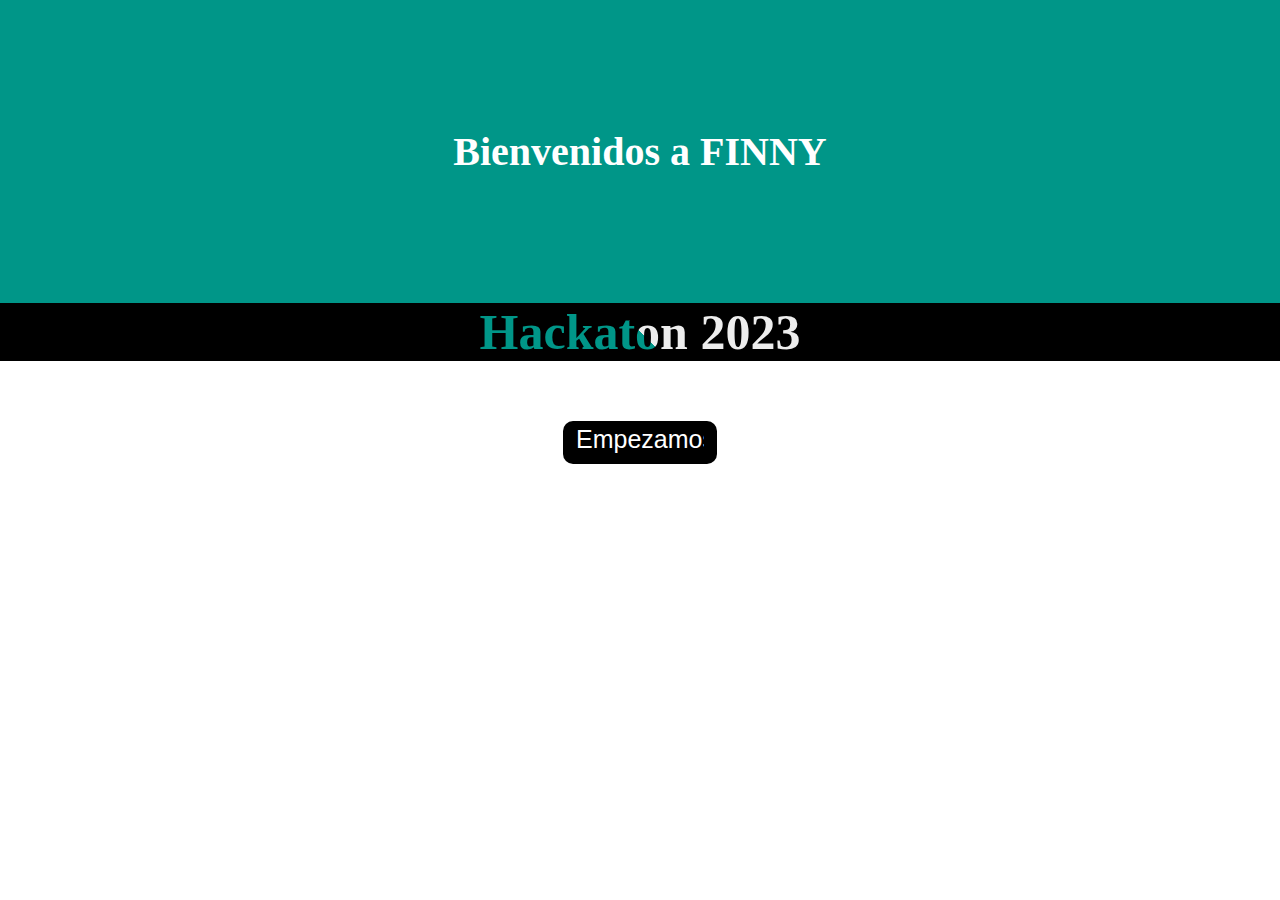
<file: templates/front.html>
<!DOCTYPE html>
<html lang="en">
<head>
    <meta charset="UTF-8">
    <meta name="viewport" content="width=device-width, initial-scale=1.0">
    <link rel="stylesheet" href="../static/css/front.css">
    <title>Document</title>
</head>
<body>
    <section>
        <div class="titulo">
            <h2>Bienvenidos a FINNY</h2>

        </div>
        <div class="fondo">

            <div class="gradient_text_class"><h1>
            
            Hackaton 2023</h1></div>
            
        </div>
        <div class="contenido">
            <a href="index.html"><input class="boton" type="button" value="Empezamos?"></a>
        </div>
    </section>
</body>
</html>
</file>
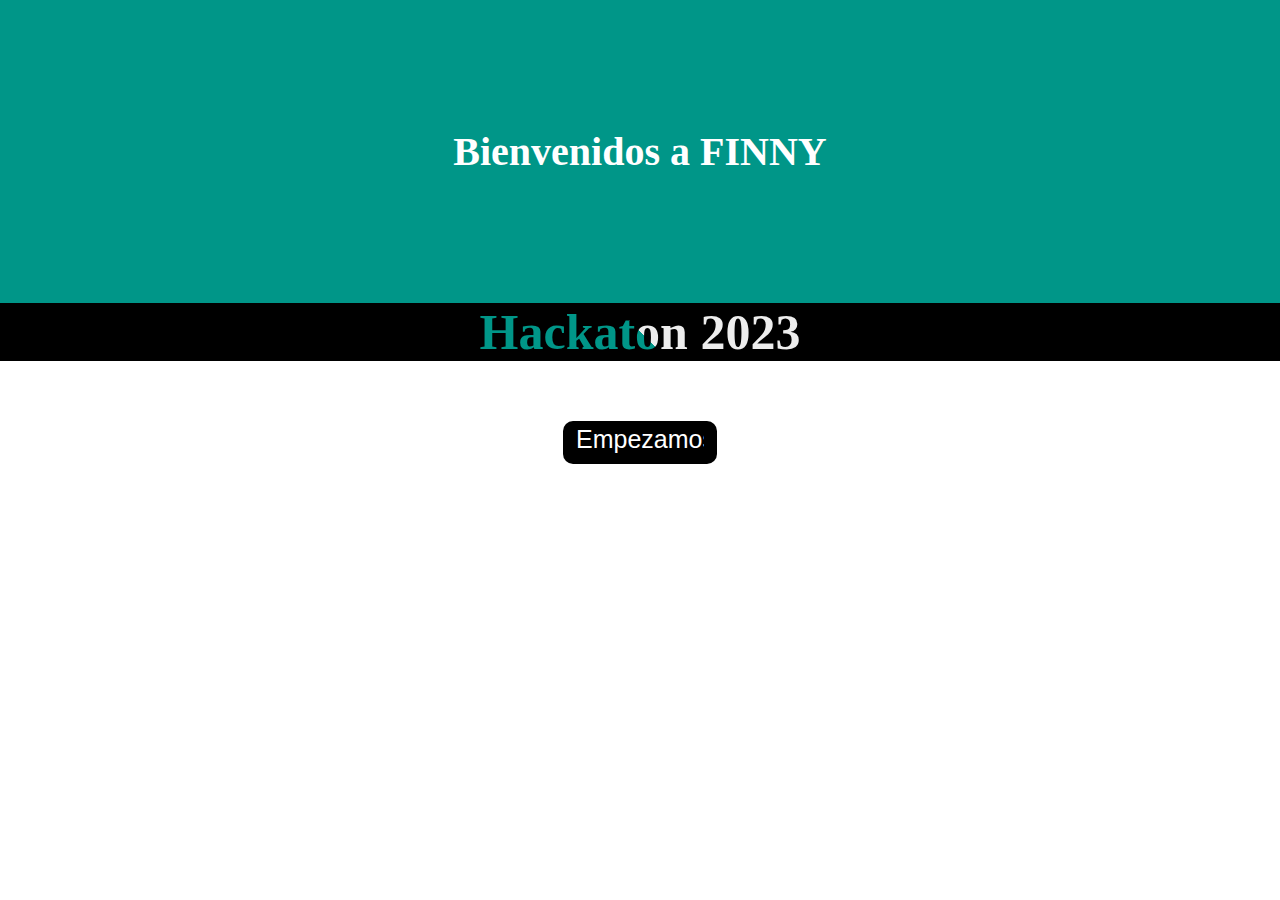
<file: templates/frontpage.html>
<!DOCTYPE html>
<html lang="en">
<head>
    <meta charset="UTF-8">
    <meta name="viewport" content="width=device-width, initial-scale=1.0">
    <link rel="stylesheet" href="../static/css/front.css">
    <title>Document</title>
</head>
<body>
    <section>
        <div class="titulo">
            <h2>Bienvenidos a FINNY</h2>

        </div>
        <div class="fondo">

            <div class="gradient_text_class"><h1>
            
            Hackaton 2023</h1></div>
            
        </div>
        <div class="contenido">
            <a href="/chat"><input class="boton" type="button" value="Empezamos"></a>
        </div>
    </section>
</body>
</html>
</file>
<file: static/css/front.css>
* {
    margin: 0px;
    padding: 0px;
    border: 0px;
}

section {
    width: 100%;
    background-color: #ededed;
    text-align: center;
}

.titulo {
    padding: 10%;
    text-align: center;
    background-color: #009688;
    height: 20%;
    color: white
}

h1 {
    background-image: linear-gradient(45deg, #009688 50%, #ededed 50%);
    display: inline-block;
    -webkit-background-clip: text;
    -webkit-text-fill-color: transparent;
    font-size: 50px;
}

h2{
    font-size: 40px;
}

.fondo {
    background: black;

}

.contenido{
    background-color: white;
}

a{
    border-radius: 10px;
    background-color: black;
    padding: 1%;
}

.boton{
    margin-top: 5%;
    width: 10%;
    font-size: 25px;
    background-color: black;
    color: white;
}

.boton:hover{
    transform: translate(0rem, 0.1rem);
    transition: all 0.5s ease-in-out;
}

a:hover{
    transform: translate(0rem, 0.1rem);
    transition: all 0.5s ease-in-out;
}
</file>
